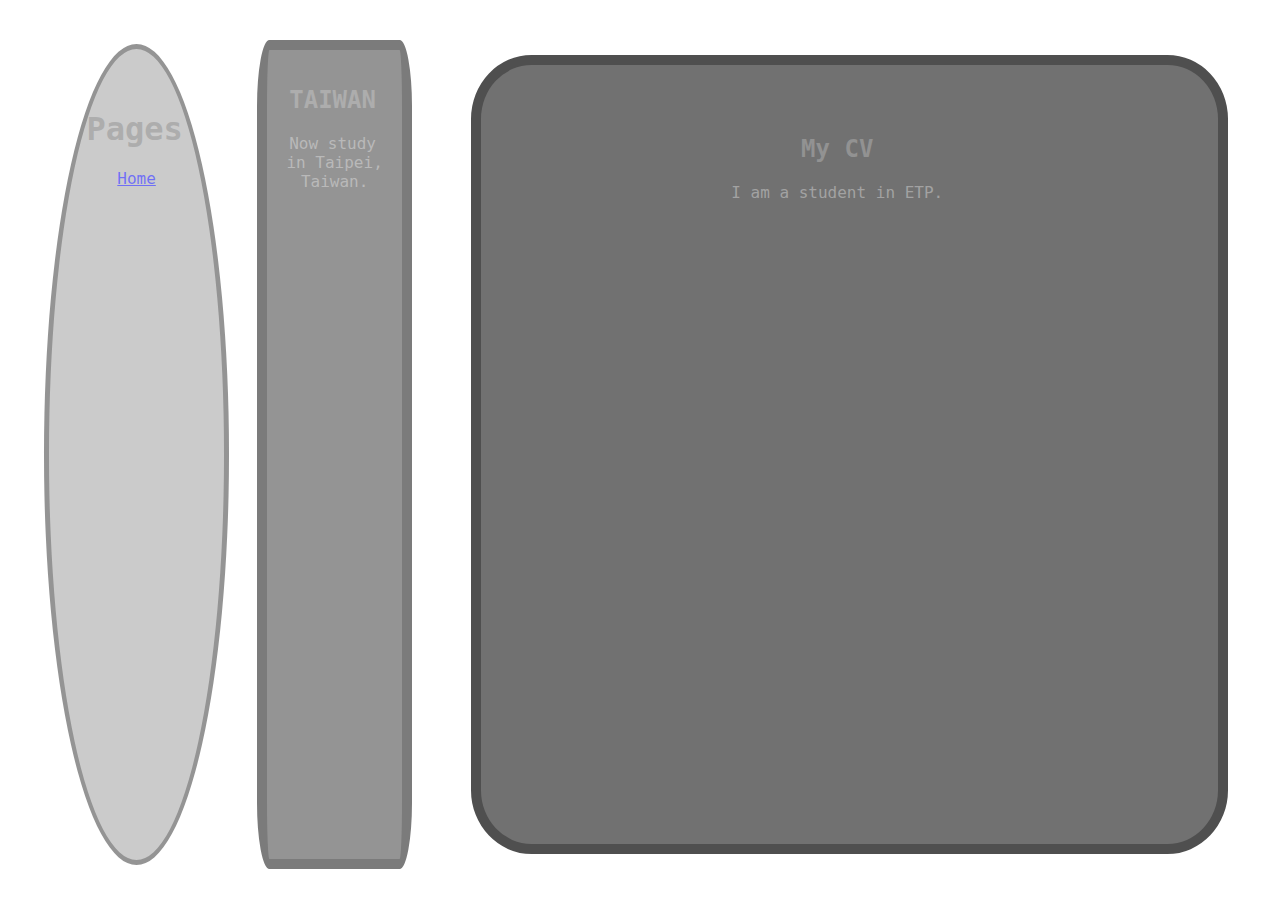
<file: html-2/CV.html>
<!DOCTYPE html>

<html>
    <head>
        <link rel="stylesheet" type="text/css" href="../css/appstyle.css">
        <title>site of JFS</title>
    </head>

    <body>
        <div id="main">
            <article class="font">
                <h2 class="header">My CV</h2>
                <p>I am a student in ETP.</br>
                </br>
                </p>
            </article>

        <div id="main">
            <article class="font">
                <h2 class="header">TAIWAN</h2>
                <p>Now study in Taipei, Taiwan.</br>
                </br>
                </p>
            </article>

            <nav class="font">
                <h1 class="header">Pages</h1>
                <a href="../index.html">Home</br></a> 
                </br>
            </nav>

        </div>
    </body>
</html>
</file>
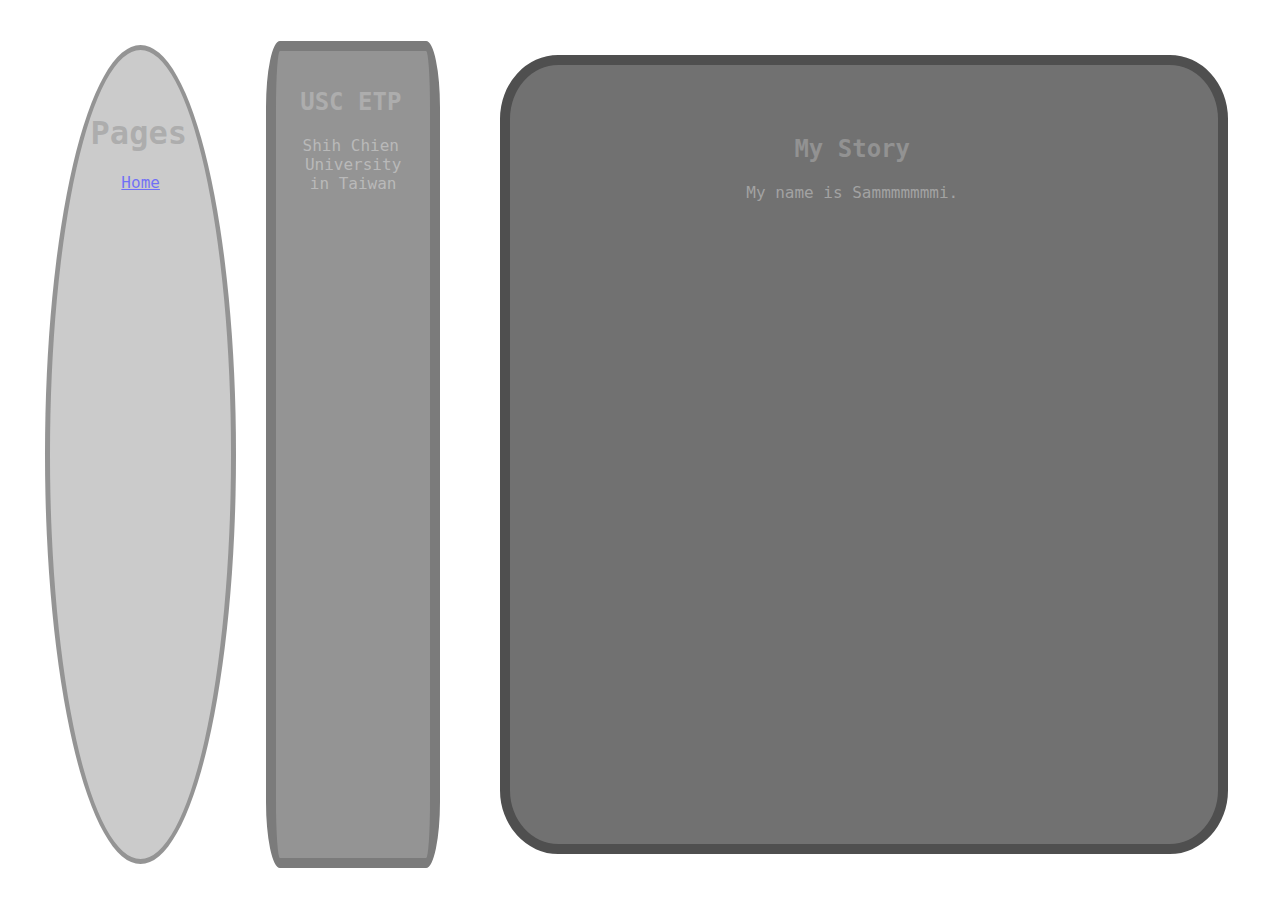
<file: html/about.html>
<!DOCTYPE html>

<html>
    <head>
        <link rel="stylesheet" type="text/css" href="../css/appstyle.css">
        <title>site of JFS</title>
    </head>

    <body>
        <div id="main">
            <article class="font">
                <h2 class="header">My Story</h2>
                <p>My name is Sammmmmmmi.</br>
                </br>
                </p>
            </article>

        <div id="main">
            <article class="font">
                <h2 class="header">USC ETP</h2>
                <p>Shih Chien University in Taiwan</br>
                </br>
                </p>
            </article>

            <nav class="font">
                <h1 class="header">Pages</h1>
                <a href="../index.html">Home</br></a> 
           

                </br> 
            </nav>

        </div>
    </body>
</html>
</file>
<file: css/appstyle.css>
html {
  height:99%;
  width:99%;
}
/* this links the specific HTML elements */
body {
  height: 99%;
  width: 99%; 
  position: absolute;
  z-index: 1;
}
/* use  # for an ID name */
#main {
 min-height: 98%;
 max-height: 99%;
 margin: 5px;
 padding: 5px;
 display: flex;
 flex-flow: row;
 opacity: 0.75; 
 }

#main > nav {
 margin: 4%;
 padding: 10%;
 border: 5px solid #424242;
 border-radius: 50%;
 background: #A4A4A4;
 flex: 1 1 0;
 order: 1;
 }

#main > article {
 margin: 3%;
 padding: 4%;
 border: 10px solid #151515;
 background: #424242;
 border-radius: 8%;
 flex: 3 1 0;
 order: 2;
 overflow: scroll;
 }

 #image-main {
  position:relative; 
  margin-left:2.5%;
  margin-top: 2.5%; 
  max-height: 95%;
  max-width: 95%;
  min-height: 95%;
  min-width: 95%;
  z-index: 1;
  } 
/* use . to name a class */
 .font {
  font-family: Consolas, monaco, monospace;
  text-align: center;
  font-size: 3;
  text-indent: -3.9%;
  color: #848484;
  }

 .header {
  text-align: center;
  color: #6E6E6E;
 }

  
/* Too narrow to support three columns */
@media all and (max-width: 640px) {

 #main {
  flex-flow: column;
  flex-direction: column;
 }

 #main > article, #main > nav { 
  order: 0;
 }

 #main > nav, #main > header {
  min-height: 70px;
  max-height: 70px;
 }
};
</file>
